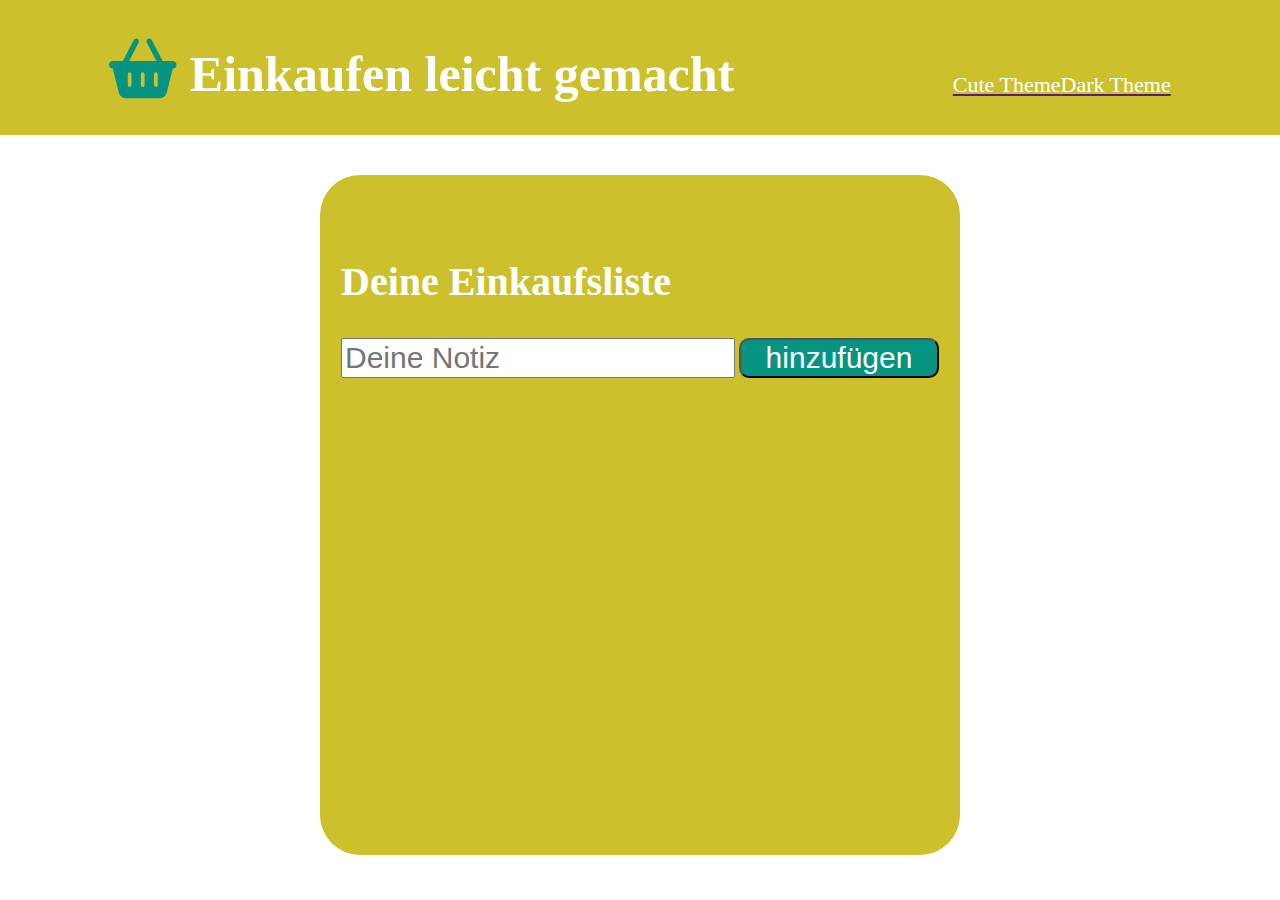
<file: index.html>
<!DOCTYPE html>
<html lang="en">
<head>
    <meta charset="UTF-8">
    <meta name="viewport" content="width=device-width, initial-scale=1.0">
    <title>Einkaufsliste</title>
    <link rel="stylesheet" href="style.css">
    <link rel="stylesheet" href="https://cdnjs.cloudflare.com/ajax/libs/font-awesome/6.5.2/css/all.min.css">
    <link rel="icon" href="bag.png">
    <script src="index.js" defer></script>
</head>
<body>
    <header>
        <h1><i class="fa-solid fa-basket-shopping"></i></i></i>
            Einkaufen leicht gemacht</h1>
        <nav>
            <a href=""><p>Cute Theme</p></a>
           <a href=""><p>Dark Theme</p></a>
        </nav>
    </header>
    <main>
        <div class="mitte">
        <h2>Deine Einkaufsliste</h2>
        <input type="text" placeholder="Deine Notiz">
        <button>hinzufügen</button> 
        </div>
    </main>
    <footer></footer>
</body>
</html>
</file>
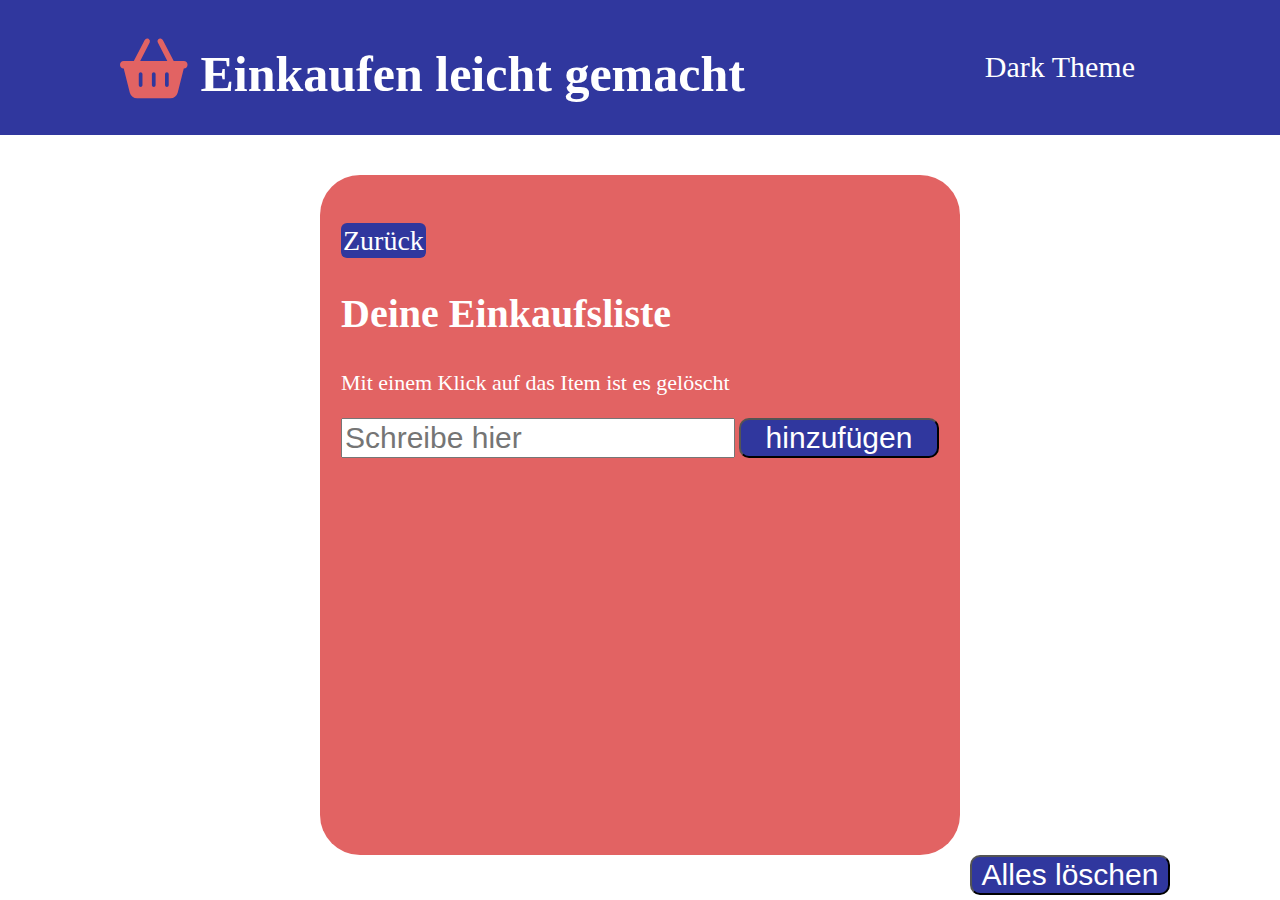
<file: cute.html>
<!DOCTYPE html>
<html lang="en">
<head>
    <meta charset="UTF-8">
    <meta name="viewport" content="width=device-width, initial-scale=1.0">
    <title>Cute</title>
    <link rel="stylesheet" href="cute.css">
    <link rel="stylesheet" href="https://cdnjs.cloudflare.com/ajax/libs/font-awesome/6.5.2/css/all.min.css">
    <link rel="icon" href="bag.png">
    <script src="index.js" defer></script>
</head>
<body>
    <header>
        <h1><i class="fa-solid fa-basket-shopping"></i></i></i>
            Einkaufen leicht gemacht</h1>
        <nav>
            <!-- <a class="oben" href="">Cute Theme</a> -->
           <a class="oben" href="./dark.html">Dark Theme</a>
        </nav>
    </header>
    <main>
        <div class="mitte">
        <a class="back" href="./index.html">Zurück</a>

        <h2>Deine Einkaufsliste</h2>
            <p>Mit einem Klick auf das Item ist es gelöscht </p>
        <form id="todo-form">
        <input type="text" id="myInput" name="naja" placeholder="Schreibe hier">
        <button type="button" onclick="wasDazu()">hinzufügen</button>
        </form>

        <ul class="todo-list">
        </ul>
    </div>
    </main>
    <footer>
        <button type="button" id="alles" onclick="wegMitAllem()">Alles löschen</button>
    </footer>
</body>
</html>
</file>
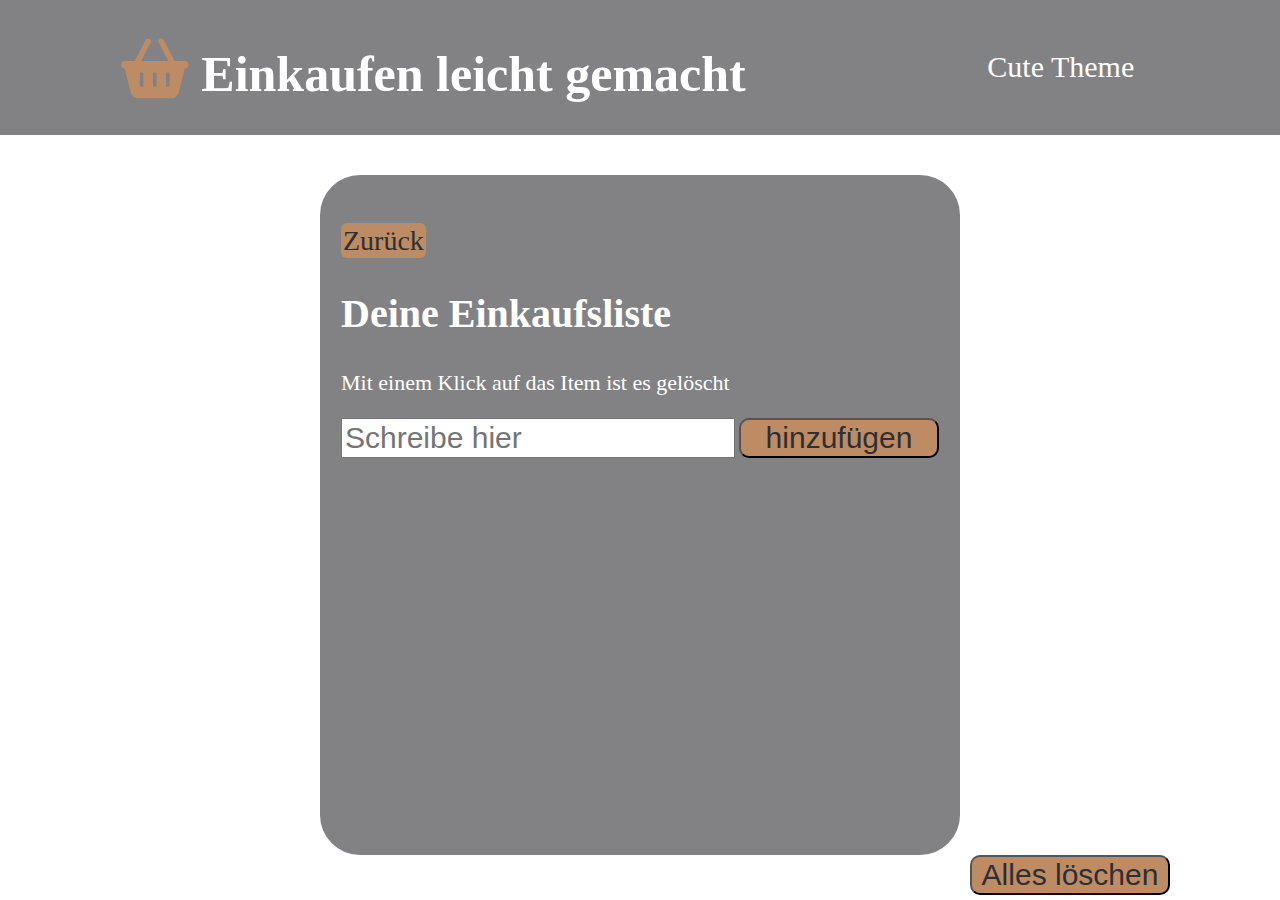
<file: dark.html>
<!DOCTYPE html>
<html lang="en">
<head>
    <meta charset="UTF-8">
    <meta name="viewport" content="width=device-width, initial-scale=1.0">
    <title>Dark</title>
    <link rel="stylesheet" href="dark.css">
    <link rel="stylesheet" href="https://cdnjs.cloudflare.com/ajax/libs/font-awesome/6.5.2/css/all.min.css">
    <link rel="icon" href="bag.png">
    <script src="index.js" defer></script>
</head>
<body>
    <header>
        <h1><i class="fa-solid fa-basket-shopping"></i></i></i>
            Einkaufen leicht gemacht</h1>
        <nav>
            <a class="oben" href="./cute.html">Cute Theme</a>
           <!-- <a class="oben" href="">Dark Theme</a> -->
        </nav>
    </header>
    <main>
        <div class="mitte">
        <a class="back" href="./index.html">Zurück</a>

        <h2>Deine Einkaufsliste</h2>
            <p>Mit einem Klick auf das Item ist es gelöscht </p>
        <form id="todo-form">
        <input type="text" id="myInput" name="naja" placeholder="Schreibe hier">
        <button type="button" onclick="wasDazu()">hinzufügen</button>
        </form>

        <ul class="todo-list">
        </ul>
    </div>
    </main>
    <footer>
        <button type="button" id="alles" onclick="wegMitAllem()">Alles löschen</button>
    </footer>
</body>
</html>
</file>
<file: style.css>
body{
    background-image: url(https://images.pexels.com/photos/1509534/pexels-photo-1509534.jpeg?auto=compress&cs=tinysrgb&w=1260&h=750&dpr=1);
display: flex;
flex-direction: column;
margin: 0;
padding: 0;
box-sizing: border-box;
}
h1{
    color: white;
    font-size: 50px;
    padding-top: 5px;
}
h2{
    color: white;
}
header{
    display: flex;
    height: 15vh;
    justify-content: space-around;
    background-color: rgb(204, 193, 44);
    margin-bottom: 40px;
}
nav{
    color: white;
    font-size: 20px;
    display: flex;
    flex-direction: row;   
    font-size: 30px;
    padding-top: 50px;
}
nav >.oben{
    padding-right: 25px;
    text-decoration: none;
    color: white;
}
nav >.oben:hover{
    color: rgb(5, 148, 129);
}
/* --------------------------------------------------------------- */
main{
    background-color: rgb(204, 193, 44);
    height: 70vh;
    width: 50vw;
     display: flex;
    justify-content: center;
    margin: auto;
    padding-top: 50px;
    border-radius: 40px;
    overflow: scroll;
    
}

h2{
font-size: 40px;
}
p{
    color: white;
    font-size: 22px;
}
li{
    color: rgb(5, 148, 129);
    font-size: 25px;
    line-height: 40px;
}
input{
    font-size: 30px;

}
input:focus {
    background-color: rgb(5, 148, 129);
    color: white;
    border: 3px solid #db7bc6;
}
  
button{
    width: 200px;
    font-size: 30px;
    background-color: rgb(5, 148, 129) ;
    border-radius: 10px;
    color: white;
}

footer{
    display: flex;
    justify-content: flex-end;
    margin-right: 110px;
}
footer > button{
    background-color: rgb(204, 193, 44);
   height: 40px; 
}
.fa-solid{
   color: rgb(5, 148, 129);
   font-size: 60px;
}

/* @media screen and (max-width:1439px) and (min-width:694px){} */
</file>
<file: cute.css>
body{
    /* background-image: url(./Design.jpeg);
    */
    background-image: url(https://cdn.pixabay.com/photo/2022/06/21/16/18/strawberries-7276120_1280.jpg);
    background-repeat: no-repeat;
    background-size: cover;
    display: flex;
flex-direction: column;
margin: 0;
padding: 0;
box-sizing: border-box;
}
h1{
    color: white;
    font-size: 50px;
    padding-top: 5px;
}
h2{
    color: white;
}
header{
    display: flex;
    height: 15vh;
    justify-content: space-around;
    background-color: rgb(48, 55, 158);
    margin-bottom: 40px;
}
nav{
    color: white;
    font-size: 20px;
    display: flex;
    flex-direction: row;   
    font-size: 30px;
    padding-top: 50px;
}
nav >.oben{
    padding-right: 25px;
    text-decoration: none;
    color: white;
}
nav >.oben:hover{
color: rgb(226, 99, 99);
}
/* --------------------------------------------------------------- */
main{
    background-color: rgb(226, 99, 99);
    height: 70vh;
    width: 50vw;
     display: flex;
    justify-content: center;
    margin: auto;
    padding-top: 50px;
    border-radius: 40px;
    overflow: scroll;
}

h2{
font-size: 40px;
}
p{
    color: white;
    font-size: 22px;
}
li{
    color: rgb(48, 55, 158);
    font-size: 29px;
    line-height: 40px;
}
input{
    font-size: 30px;

}
input:focus {
    background-color: rgb(188, 213, 250);
    color: rgb(48, 55, 158);
    border: 3px solid #db7bc6;
}
  
button{
    width: 200px;
    font-size: 30px;
    background-color: rgb(48, 55, 158);
    
    border-radius: 10px;
    color: white;
}

footer{
    display: flex;
    justify-content: flex-end;
    margin-right: 110px;
}
footer > button{
    background-color: rgb(48, 55, 158);
    
   height: 40px; 
}

.back{
    background-color:  rgb(48, 55, 158);
    color: white;
    font-size:28px;
    text-decoration: none;
    border-radius: 6px;
    padding: 2px;
}

.fa-solid{
    color: rgb(226, 99, 99);
   font-size: 60px;

}
</file>
<file: dark.css>
body{
    background-image: url( https://images.pexels.com/photos/1169754/pexels-photo-1169754.jpeg?cs=srgb&dl=pexels-philippedonn-1169754.jpg&fm=jpg);
    background-repeat: no-repeat;
    background-size: cover;
    display: flex;
flex-direction: column;
margin: 0;
padding: 0;
box-sizing: border-box;
}
h1{
    color: white;
    font-size: 50px;
    padding-top: 5px;
}
h2{
    color: white;
}
header{
    display: flex;
    height: 15vh;
    justify-content: space-around;
    background-color: rgb(46, 47, 51,0.6);
    margin-bottom: 40px;
}
nav{
    color: white;
    font-size: 20px;
    display: flex;
    flex-direction: row;   
    font-size: 30px;
    padding-top: 50px;
}
nav >.oben{
    padding-right: 25px;
    text-decoration: none;
    color: white;
}
nav >.oben:hover{
color: rgb(189, 140, 100);
}
/* --------------------------------------------------------------- */
main{
    background-color: rgb(46, 47, 51, 0.6);

    height: 70vh;
    width: 50vw;
     display: flex;
    justify-content: center;
    margin: auto;
    padding-top: 50px;
    border-radius: 40px;
    overflow: scroll;

}

h2{
font-size: 40px;
}
p{
    color: white;
    font-size: 22px;
}
li{
    color: white;
    font-size: 29px;
    line-height: 40px;
}
input{
    font-size: 30px;

}
input:focus {
    background-color:rgb(46, 47, 51);
    color: white;
    border: 3px solid #030303;
}
  
button{
    width: 200px;
    font-size: 30px;
    background-color: rgb(189, 140, 100);
    
    border-radius: 10px;
    color:rgb(46, 47, 51);
}

footer{
    display: flex;
    justify-content: flex-end;
    margin-right: 110px;
}
footer > button{
    background-color:  rgb(189, 140, 100);
    color: rgb(46, 47, 51);
   height: 40px; 
}

.back{
    background-color:  rgb(189, 140, 100);
    color: rgb(46, 47, 51);
    font-size:28px;
    text-decoration: none;
    border-radius: 6px;
    padding: 2px;
}

.fa-solid{
    color:  rgb(189, 140, 100);
    font-size: 60px;

}
</file>
